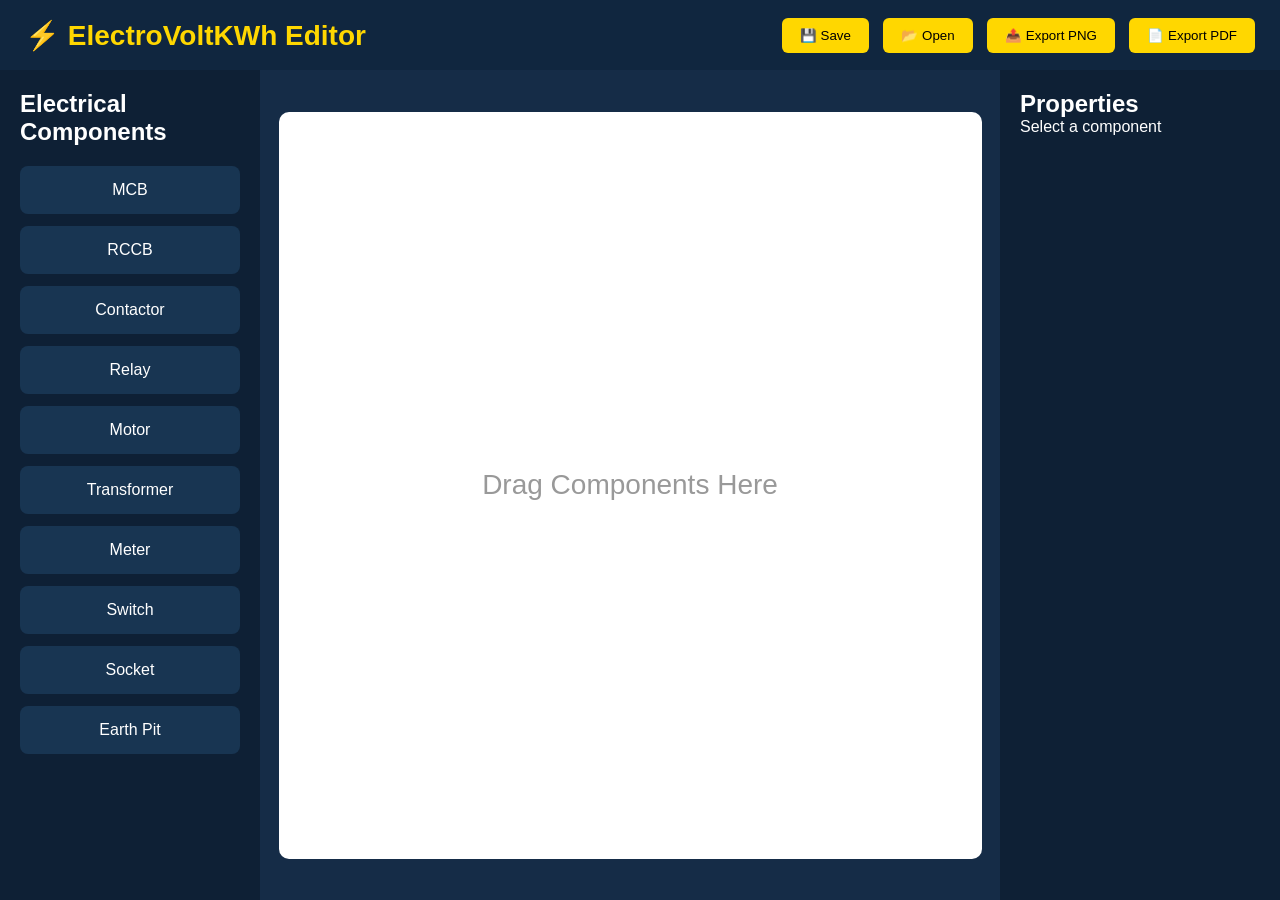
<file: editor.html>
<!DOCTYPE html>
<html lang="en">

<head>

<meta charset="UTF-8">

<meta name="viewport"
content="width=device-width,initial-scale=1.0">

<title>ElectroVoltKWh Editor</title>

<link rel="stylesheet" href="editor.css">

<link rel="stylesheet"
href="https://cdnjs.cloudflare.com/ajax/libs/font-awesome/6.6.0/css/all.min.css">

</head>

<body>

<header class="topbar">

<div class="logo">

⚡ ElectroVoltKWh Editor

</div>

<div class="top-buttons">

<button>💾 Save</button>

<button>📂 Open</button>

<button>📤 Export PNG</button>

<button>📄 Export PDF</button>

</div>

</header>

<div class="container">

<aside class="left-panel">

<h2>Electrical Components</h2>

<div class="component" draggable="true">MCB</div>
<div class="component" draggable="true">RCCB</div>
<div class="component" draggable="true">Contactor</div>
<div class="component" draggable="true">Relay</div>
<div class="component" draggable="true">Motor</div>
<div class="component" draggable="true">Transformer</div>
<div class="component" draggable="true">Meter</div>
<div class="component" draggable="true">Switch</div>
<div class="component" draggable="true">Socket</div>
<div class="component" draggable="true">Earth Pit</div>

</aside>

<main class="canvas-area">

<div id="canvas">

<p class="drop-text">

Drag Components Here

</p>

</div>

</main>

<aside class="right-panel">

<h2>Properties</h2>

<p>Select a component</p>

</aside>

</div>

<script src="editor.js"></script>

</body>

</html>
</file>
<file: editor.css>
*{

margin:0;

padding:0;

box-sizing:border-box;

font-family:Arial,sans-serif;

}

body{

background:#081521;

color:white;

}

.topbar{

height:70px;

background:#10263F;

display:flex;

justify-content:space-between;

align-items:center;

padding:0 25px;

}

.logo{

font-size:28px;

font-weight:bold;

color:#FFD700;

}

.top-buttons button{

margin-left:10px;

padding:10px 18px;

border:none;

border-radius:6px;

cursor:pointer;

background:#FFD700;

}

.container{

display:flex;

height:calc(100vh - 70px);

}

.left-panel{

width:260px;

background:#0E2035;

padding:20px;

overflow:auto;

}

.left-panel h2{

margin-bottom:20px;

}

.component{

background:#183552;

padding:15px;

margin-bottom:12px;

border-radius:8px;

cursor:pointer;

text-align:center;

transition:.3s;

}

.component:hover{

background:#FFD700;

color:black;

}

.canvas-area{

flex:1;

display:flex;

justify-content:center;

align-items:center;

background:#152C47;

}

#canvas{

width:95%;

height:90%;

background:white;

border-radius:10px;

position:relative;

overflow:hidden;

color:black;

}
.right-panel{

width:280px;

background:#0E2035;

padding:20px;

overflow:auto;

}
.drop-text{

position:absolute;

top:50%;

left:50%;

transform:translate(-50%,-50%);

font-size:28px;

color:#999;

pointer-events:none;

}

.canvas-item{

position:absolute;

background:#FFD700;

padding:12px 20px;

border-radius:8px;

cursor:move;

font-weight:bold;

user-select:none;

box-shadow:0 5px 12px rgba(0,0,0,.3);

transition:0.2s;

}

.canvas-item:hover{

background:#FFB300;

transform:scale(1.05);

}
</file>
